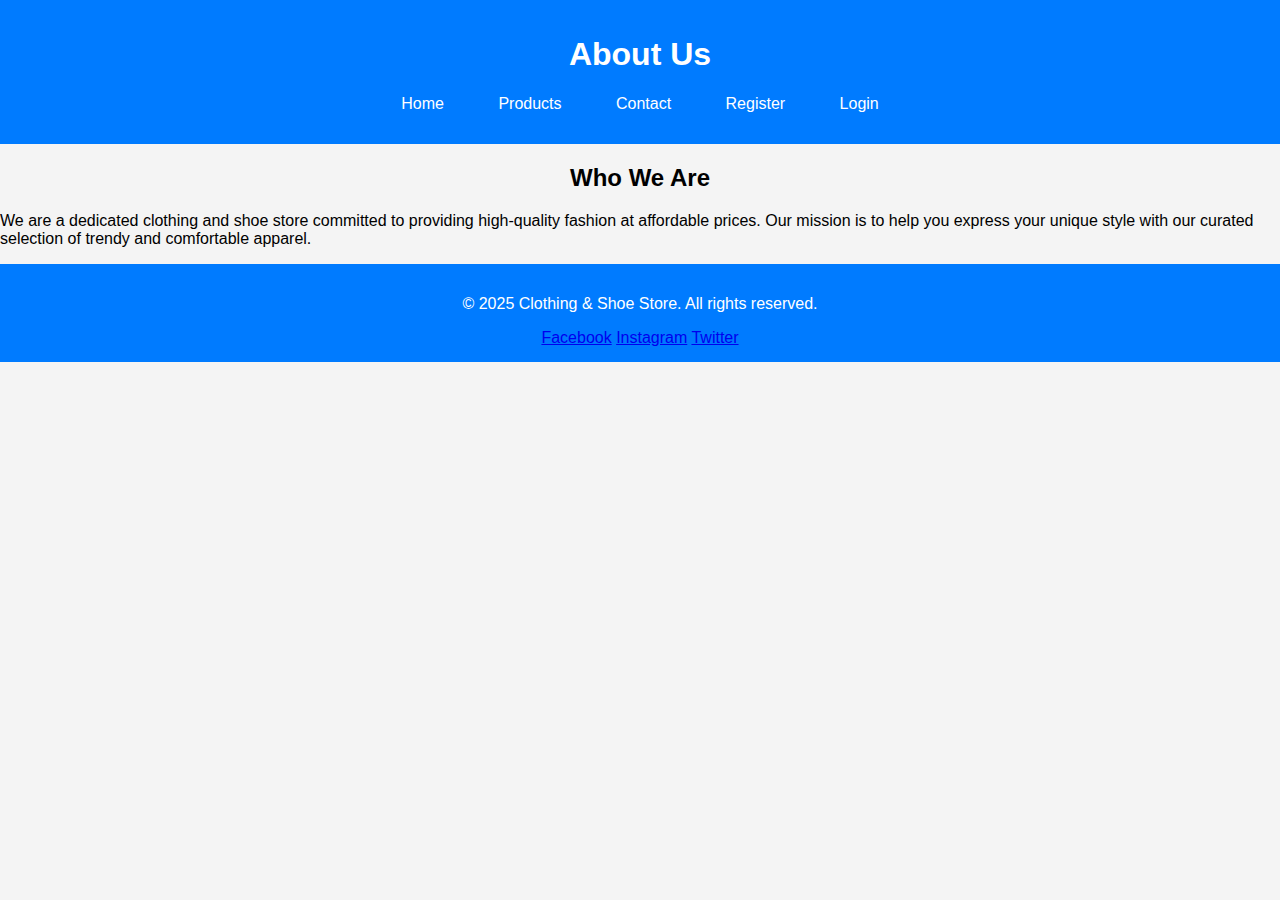
<file: about.html>
<!DOCTYPE html>
<html lang="en">
<head>
    <meta charset="UTF-8">
    <meta name="viewport" content="width=device-width, initial-scale=1.0">
    <title>About Us - Clothing & Shoe Store</title>
    <link rel="stylesheet" href="css/styles.css">
</head>
<body>

    <header>
        <h1>About Us</h1>
        <nav>
            <ul>
                <li><a href="index.html" class="nav-link">Home</a></li>
                <li><a href="products.html" class="nav-link">Products</a></li>
                <li><a href="contact.html" class="nav-link">Contact</a></li>
                <li><a href="register.html" class="nav-link">Register</a></li>
                <li><a href="login.html" class="nav-link">Login</a></li>
            </ul>
        </nav>
    </header>

    <section id="about">
        <h2>Who We Are</h2>
        <p>We are a dedicated clothing and shoe store committed to providing high-quality fashion at affordable prices. Our mission is to help you express your unique style with our curated selection of trendy and comfortable apparel.</p>
    </section>

    <footer>
        <p>&copy; 2025 Clothing & Shoe Store. All rights reserved.</p>
        <div class="social-media">
            <a href="#" target="_blank">Facebook</a>
            <a href="#" target="_blank">Instagram</a>
            <a href="#" target="_blank">Twitter</a>
        </div>
    </footer>

</body>
</html>
</file>
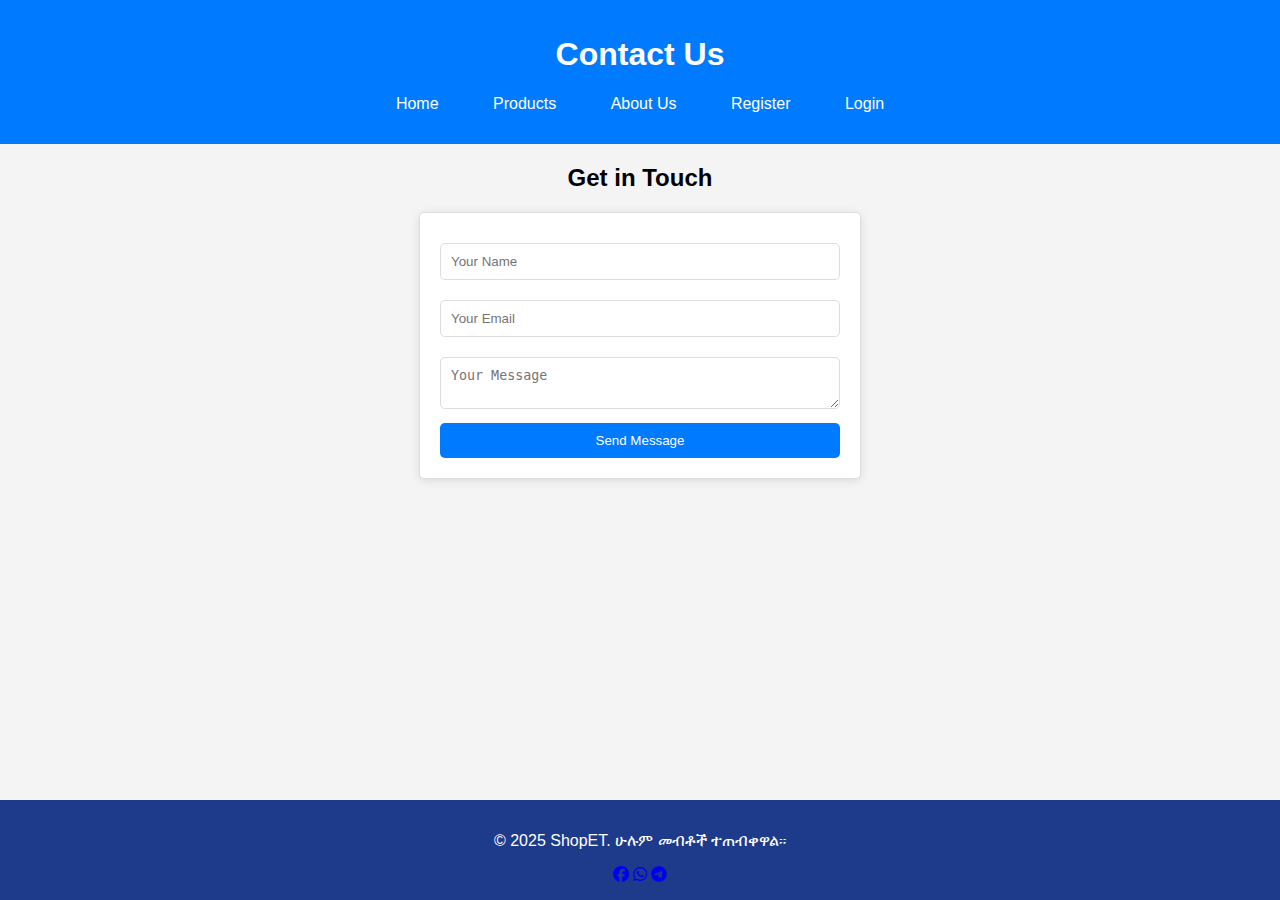
<file: contact.html>
<!DOCTYPE html>
<html lang="en">
<head>
  <meta charset="UTF-8" />
  <meta name="viewport" content="width=device-width, initial-scale=1.0" />
  <title>Contact Us - Clothing & Shoe Store</title>
  <link rel="stylesheet" href="css/styles.css" />
  <link rel="stylesheet" href="https://cdnjs.cloudflare.com/ajax/libs/font-awesome/6.5.0/css/all.min.css" />
  <style>
    body {
      display: flex;
      flex-direction: column;
      min-height: 100vh;
      margin: 0;
      font-family: sans-serif;
    }
    main {
      flex: 1;
    }
    footer {
      background-color: #1e3a8a;
      color: white;
      padding: 1rem;
      text-align: center;
    }
    .social-media a {
      margin: 0 10px;
      color: white;
      text-decoration: none;
      font-size: 1.2rem;
    }
  </style>
</head>
<body>

  <header>
    <h1>Contact Us</h1>
    <nav>
      <ul>
        <li><a href="index.html" class="nav-link">Home</a></li>
        <li><a href="products.html" class="nav-link">Products</a></li>
        <li><a href="about.html" class="nav-link">About Us</a></li>
        <li><a href="register.html" class="nav-link">Register</a></li>
        <li><a href="login.html" class="nav-link">Login</a></li>
      </ul>
    </nav>
  </header>

  <main>
    <section id="contact">
      <h2>Get in Touch</h2>
      <form id="contact-form">
        <input type="text" id="name" placeholder="Your Name" required />
        <input type="email" id="email" placeholder="Your Email" required />
        <textarea id="message" placeholder="Your Message" required></textarea>
        <button type="submit">Send Message</button>
      </form>
      <div id="form-message" class="hidden"></div>
    </section>
  </main>

 <!-- Footer -->
  <footer class="bg-gradient-to-r from-blue-900 to-blue-700 text-white py-8 mt-auto">
    <div class="container mx-auto px-4 text-center">
      <p class="mb-4">&copy; 2025 ShopET. ሁሉም መብቶች ተጠብቀዋል።</p>
      <div class="flex justify-center gap-6 text-xl">
        <a href="https://web.facebook.com/gebremeskel.shimels.5/" target="_blank"><i class="fab fa-facebook"></i></a>
        <a href="https://wa.me/251928510323" target="_blank"><i class="fab fa-whatsapp"></i></a>
        <a href="https://t.me/GebremeskelShimels" target="_blank"><i class="fab fa-telegram"></i></a>
      </div>
    </div>
  </footer>

  <script src="js/scripts.js"></script>
</body>
</html>
</file>
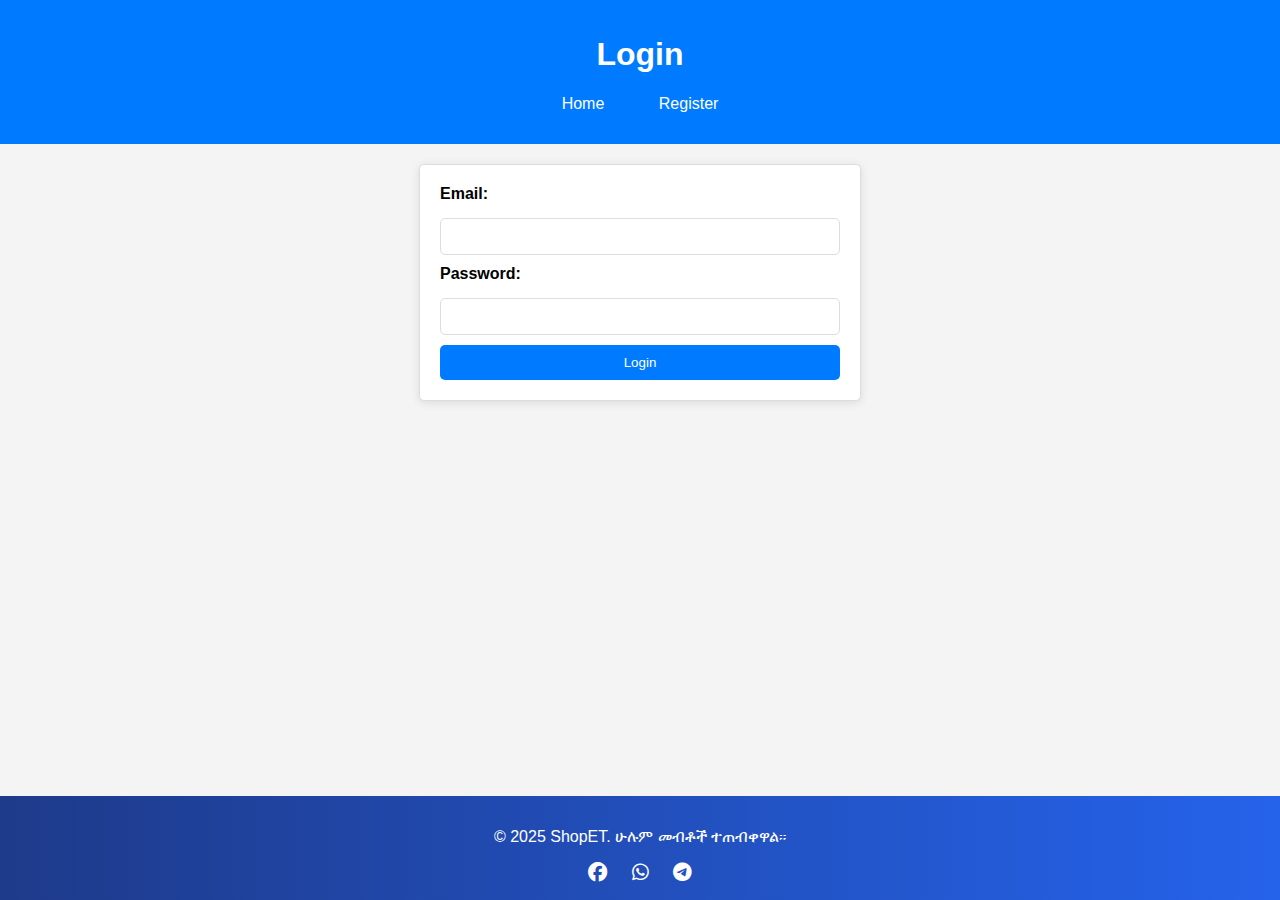
<file: dashboard.html>
<!DOCTYPE html>
<html lang="en">
<head>
    <meta charset="UTF-8">
    <meta name="viewport" content="width=device-width, initial-scale=1.0">
    <title>Admin Dashboard - Clothing & Shoe Store</title>
    <link rel="stylesheet" href="css/styles.css">
    <style>
        body {
            font-family: Arial, sans-serif;
            background-color: #f4f4f4; /* Light background */
            margin: 0;
            padding: 0;
        }

        header {
            background: #007bff; /* Header color */
            color: white;
            padding: 1rem;
            text-align: center;
        }

        nav ul {
            list-style: none;
            padding: 0;
            display: flex;
            justify-content: center;
            gap: 15px; /* Space between nav items */
        }

        nav a {
            color: white;
            text-decoration: none;
            transition: color 0.3s;
        }

        nav a:hover {
            color: #ffc107; /* Highlight color on hover */
        }

        section {
            padding: 20px;
            max-width: 800px; /* Max width for better layout */
            margin: auto;
        }

        button {
            background-color: #007bff; /* Button color */
            color: white;
            border: none;
            padding: 10px;
            border-radius: 5px;
            cursor: pointer;
            transition: background-color 0.3s;
        }

        button:hover {
            background-color: #0056b3; /* Darker shade on hover */
        }

        .product {
            border: 1px solid #ccc;
            padding: 10px;
            margin: 10px 0;
            background: white; /* White background for products */
            border-radius: 5px; /* Rounded corners */
            box-shadow: 0 2px 5px rgba(0, 0, 0, 0.1); /* Subtle shadow */
        }

        #add-product-form {
            margin-top: 20px;
            padding: 15px;
            border: 1px solid #ccc;
            background: #fff;
            border-radius: 5px;
        }

        #add-product-form label {
            display: block;
            margin-bottom: 5px;
            font-weight: bold; /* Bold labels */
        }

        #add-product-form input {
            width: 100%; /* Full width inputs */
            padding: 10px;
            margin-bottom: 10px; /* Space between inputs */
            border: 1px solid #ccc;
            border-radius: 5px;
        }

        footer {
            text-align: center;
            padding: 10px;
            background: #007bff;
            color: white;
            position: relative;
            bottom: 0;
            width: 100%;
        }
    </style>
</head>
<body>

    <header>
        <h1>Admin Dashboard</h1>
        <nav>
            <ul>
                <li><a href="orders.html" class="nav-link">Orders</a></li>
                <li><a href="users.html" class="nav-link">Users</a></li>
                <li><a href="login.html" class="nav-link">Logout</a></li>
            </ul>
        </nav>
    </header>

    <section>
        <h2>Manage Products</h2>
        <button onclick="showAddProductForm()">Add New Product</button>
        
        <div id="product-list">
            <!-- Products will be dynamically loaded here -->
        </div>

        <div id="add-product-form" style="display: none;">
            <h3>Add Product</h3>
            <form id="product-form">
                <label for="product-name">Product Name:</label>
                <input type="text" id="product-name" required>

                <label for="product-price">Price:</label>
                <input type="number" id="product-price" required>

                <label for="product-category">Category:</label>
                <input type="text" id="product-category" required>

                <label for="product-size">Size:</label>
                <input type="text" id="product-size" required>

                <label for="product-brand">Brand:</label>
                <input type="text" id="product-brand" required>

                <label for="product-image">Image URL:</label>
                <input type="text" id="product-image" required>

                <button type="submit">Add Product</button>
                <button type="button" onclick="hideAddProductForm()">Cancel</button>
            </form>
        </div>
    </section>

    <footer>
        <p>&copy; 2025 Clothing & Shoe Store. All rights reserved.</p>
    </footer>

    <script src="js/auth.js"></script>
    <script src="js/dashboard.js"></script>
    <script>
        function checkAuthentication() {
            const loggedInUser = JSON.parse(localStorage.getItem('loggedInUser'));
            if (!loggedInUser || loggedInUser.role !== 'admin') {
                alert('You do not have permission to access this page.');
                window.location.href = 'login.html'; // Redirect to login page
            }
        }

        checkAuthentication();

        let products = JSON.parse(localStorage.getItem('products')) || [];

        // Function to display all products
        function displayProducts() {
            const productList = document.getElementById('product-list');
            productList.innerHTML = '';

            products.forEach((product, index) => {
                const productDiv = document.createElement('div');
                productDiv.className = 'product';
                productDiv.innerHTML = `
                    <h3>${product.name}</h3>
                    <p>Price: ${product.price.toFixed(2)} ETB</p>
                    <p>Category: ${product.category}</p>
                    <p>Size: ${product.size}</p>
                    <p>Brand: ${product.brand}</p>
                    <img src="${product.image}" alt="${product.name}" width="100">
                    <button onclick="deleteProduct(${index})">Delete</button>
                `;
                productList.appendChild(productDiv);
            });
        }

        // Add product form submission
        document.getElementById('product-form')?.addEventListener('submit', function(event) {
            event.preventDefault();
            const name = document.getElementById('product-name').value;
            const price = parseFloat(document.getElementById('product-price').value);
            const category = document.getElementById('product-category').value;
            const size = document.getElementById('product-size').value;
            const brand = document.getElementById('product-brand').value;
            const image = document.getElementById('product-image').value;

            products.push({ name, price, category, size, brand, image });
            localStorage.setItem('products', JSON.stringify(products));
            displayProducts();
            hideAddProductForm();
        });

        // Function to delete a product
        function deleteProduct(index) {
            products.splice(index, 1);
            localStorage.setItem('products', JSON.stringify(products));
            displayProducts();
        }

        // Show add product form
        function showAddProductForm() {
            document.getElementById('add-product-form').style.display = 'block';
        }

        // Hide add product form
        function hideAddProductForm() {
            document.getElementById('add-product-form').style.display = 'none';
        }

        // Initial display of products
        displayProducts();
    </script>
</body>
</html>
</file>
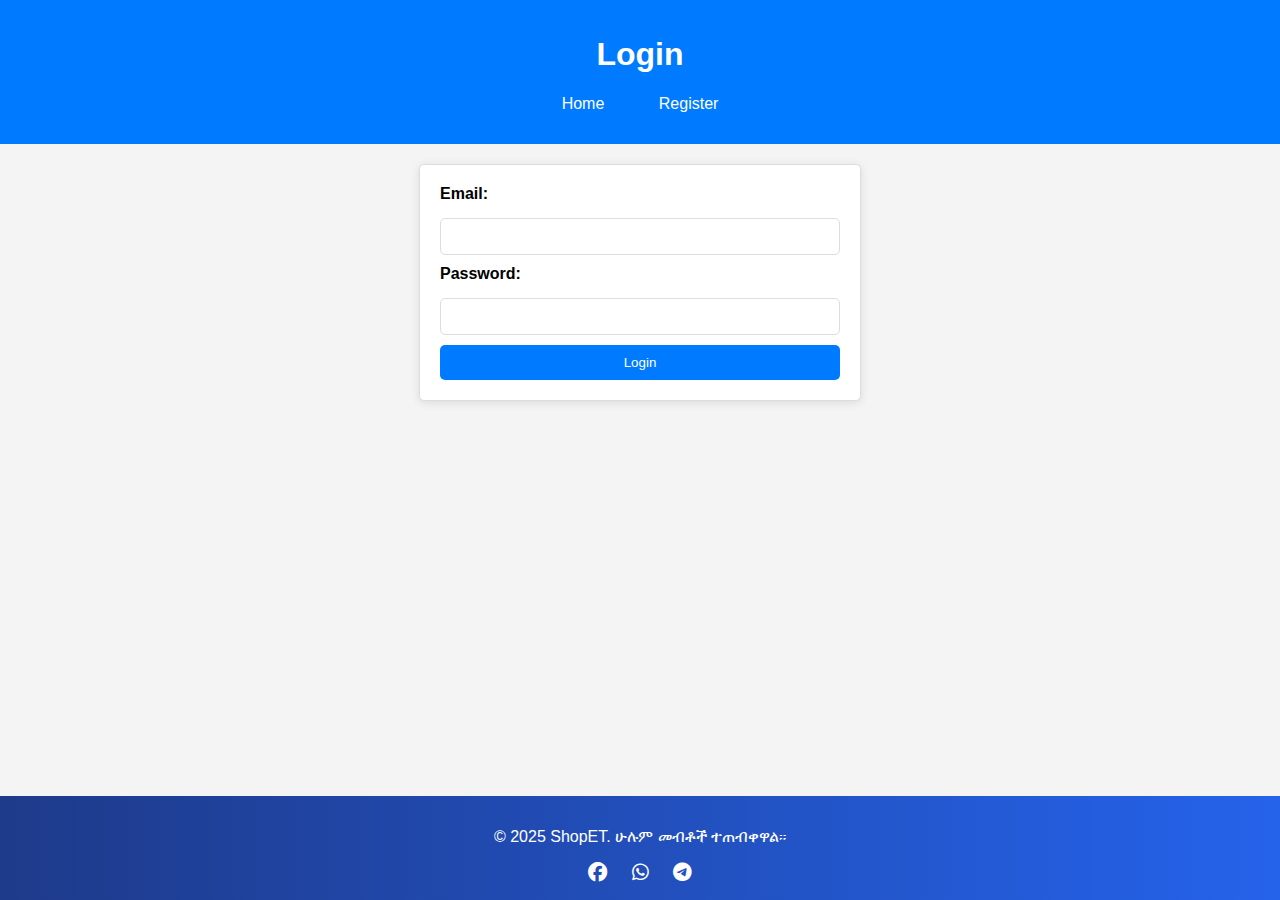
<file: login.html>
<!DOCTYPE html>
<html lang="en">
<head>
  <meta charset="UTF-8" />
  <meta name="viewport" content="width=device-width, initial-scale=1.0" />
  <title>Login - Clothing & Shoe Store</title>
  <link rel="stylesheet" href="css/styles.css" />
  <link rel="stylesheet" href="https://cdnjs.cloudflare.com/ajax/libs/font-awesome/6.5.0/css/all.min.css" />
  <style>
    body {
      display: flex;
      flex-direction: column;
      min-height: 100vh;
      margin: 0;
      font-family: sans-serif;
    }
    main {
      flex: 1;
    }
    footer {
      background: linear-gradient(to right, #1e3a8a, #2563eb);
      color: white;
      padding: 1rem;
      text-align: center;
    }
    .social-media a {
      margin: 0 10px;
      color: white;
      text-decoration: none;
      font-size: 1.2rem;
    }
  </style>
</head>
<body>

  <header>
    <h1>Login</h1>
    <nav>
      <ul>
        <li><a href="index.html" class="nav-link">Home</a></li>
        <li><a href="register.html" class="nav-link">Register</a></li>
      </ul>
    </nav>
  </header>

  <main>
    <section>
      <form id="login-form">
        <label for="login-email">Email:</label>
        <input type="email" id="login-email" required />

        <label for="login-password">Password:</label>
        <input type="password" id="login-password" required />

        <button type="submit">Login</button>
      </form>
    </section>
  </main>

  <!-- ✅ Sticky Footer -->
  <footer>
    <p>&copy; 2025 ShopET. ሁሉም መብቶች ተጠብቀዋል።</p>
    <div class="social-media">
      <a href="https://web.facebook.com/gebremeskel.shimels.5/" target="_blank"><i class="fab fa-facebook"></i></a>
      <a href="https://wa.me/251928510323" target="_blank"><i class="fab fa-whatsapp"></i></a>
      <a href="https://t.me/GebremeskelShimels" target="_blank"><i class="fab fa-telegram"></i></a>
    </div>
  </footer>

  <script src="js/auth.js"></script>
</body>
</html>
</file>
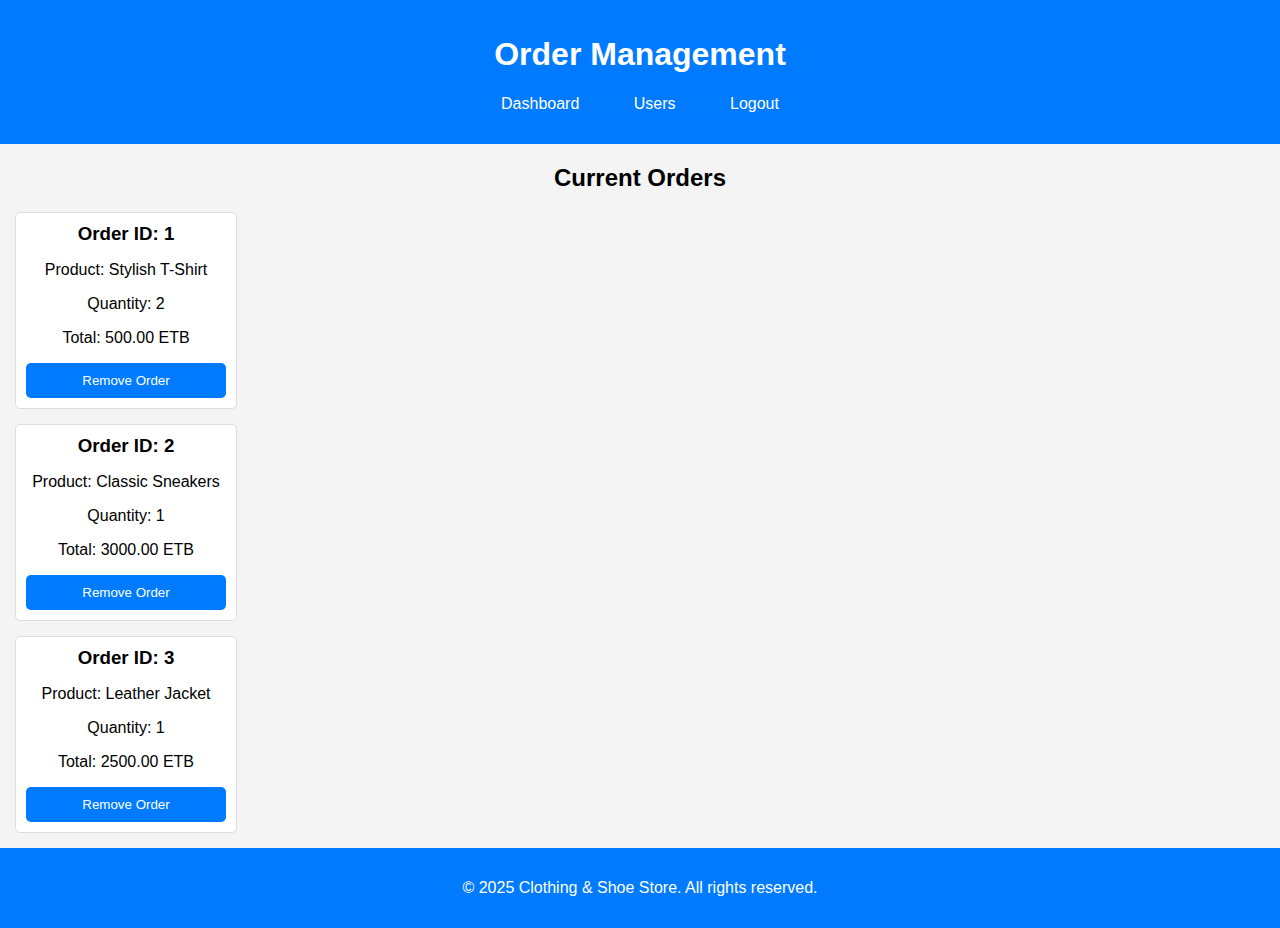
<file: orders.html>
<!DOCTYPE html>
<html lang="en">
<head>
    <meta charset="UTF-8">
    <meta name="viewport" content="width=device-width, initial-scale=1.0">
    <title>Order Management - Clothing & Shoe Store</title>
    <link rel="stylesheet" href="css/styles.css">
</head>
<body>

    <header>
        <h1>Order Management</h1>
        <nav>
            <ul>
                <li><a href="dashboard.html" class="nav-link">Dashboard</a></li>
                <li><a href="users.html" class="nav-link">Users</a></li>
                <li><a href="login.html" class="nav-link">Logout</a></li>
            </ul>
        </nav>
    </header>

    <section>
        <h2>Current Orders</h2>
        <div id="order-list">
            <!-- Orders will be dynamically loaded here -->
        </div>
    </section>

    <footer>
        <p>&copy; 2025 Clothing & Shoe Store. All rights reserved.</p>
    </footer>

    <script src="js/orders.js"></script>
</body>
</html>
</file>
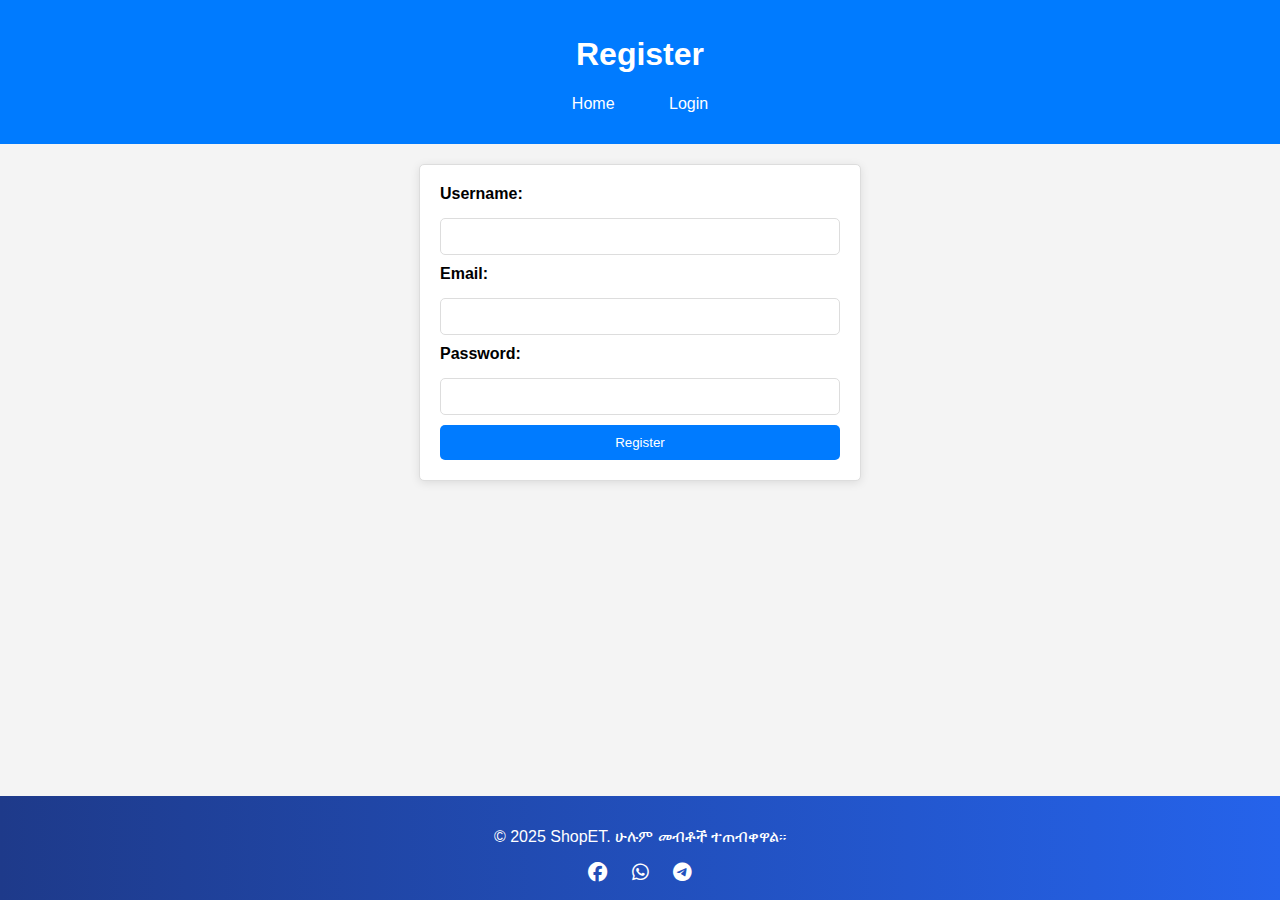
<file: register.html>
<!DOCTYPE html>
<html lang="en">
<head>
  <meta charset="UTF-8" />
  <meta name="viewport" content="width=device-width, initial-scale=1.0" />
  <title>Register - Clothing & Shoe Store</title>
  <link rel="stylesheet" href="css/styles.css" />
  <link rel="stylesheet" href="https://cdnjs.cloudflare.com/ajax/libs/font-awesome/6.5.0/css/all.min.css" />
  <style>
    body {
      display: flex;
      flex-direction: column;
      min-height: 100vh;
      margin: 0;
      font-family: sans-serif;
    }
    main {
      flex: 1;
    }
    footer {
      background: linear-gradient(to right, #1e3a8a, #2563eb);
      color: white;
      padding: 1rem;
      text-align: center;
    }
    .social-media a {
      margin: 0 10px;
      color: white;
      text-decoration: none;
      font-size: 1.2rem;
    }
  </style>
</head>
<body>

  <header>
    <h1>Register</h1>
    <nav>
      <ul>
        <li><a href="index.html" class="nav-link">Home</a></li>
        <li><a href="login.html" class="nav-link">Login</a></li>
      </ul>
    </nav>
  </header>

  <main>
    <section>
      <form id="registration-form">
        <label for="register-username">Username:</label>
        <input type="text" id="register-username" required />

        <label for="register-email">Email:</label>
        <input type="email" id="register-email" required />

        <label for="register-password">Password:</label>
        <input type="password" id="register-password" required />

        <button type="submit">Register</button>
      </form>
    </section>
  </main>

  <!-- ✅ Sticky Footer -->
  <footer>
    <p>&copy; 2025 ShopET. ሁሉም መብቶች ተጠብቀዋል።</p>
    <div class="social-media">
      <a href="https://web.facebook.com/gebremeskel.shimels.5/" target="_blank"><i class="fab fa-facebook"></i></a>
      <a href="https://wa.me/251928510323" target="_blank"><i class="fab fa-whatsapp"></i></a>
      <a href="https://t.me/GebremeskelShimels" target="_blank"><i class="fab fa-telegram"></i></a>
    </div>
  </footer>

  <script src="js/auth.js"></script>
</body>
</html>
</file>
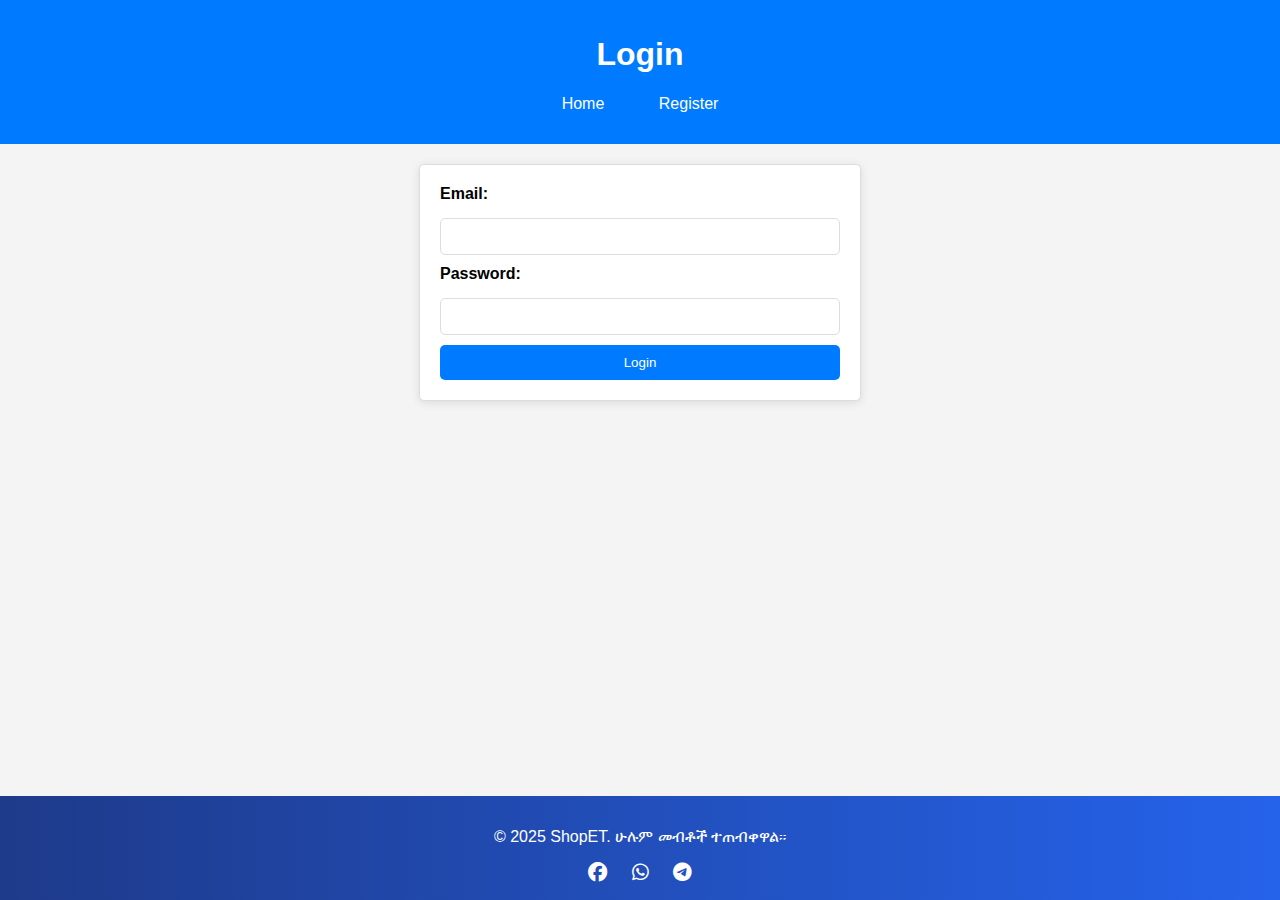
<file: users.html>
<!DOCTYPE html>
<html lang="en">
<head>
    <meta charset="UTF-8">
    <meta name="viewport" content="width=device-width, initial-scale=1.0">
    <title>User Management - Clothing & Shoe Store</title>
    <link rel="stylesheet" href="css/styles.css">
</head>
<body>

    <header>
        <h1>User Management</h1>
        <nav>
            <ul>
                <li><a href="dashboard.html" class="nav-link">Dashboard</a></li>
                <li><a href="orders.html" class="nav-link">Orders</a></li>
                <li><a href="login.html" class="nav-link">Logout</a></li>
            </ul>
        </nav>
    </header>

    <section>
        <h2>Registered Users</h2>
        <div id="user-list">
            <!-- Users will be dynamically loaded here -->
        </div>
    </section>

 <!-- Footer -->
  <footer class="bg-gradient-to-r from-blue-900 to-blue-700 text-white py-8 mt-auto">
    <div class="container mx-auto px-4 text-center">
      <p class="mb-4">&copy; 2025 ShopET. ሁሉም መብቶች ተጠብቀዋል።</p>
      <div class="flex justify-center gap-6 text-xl">
        <a href="https://web.facebook.com/gebremeskel.shimels.5/" target="_blank"><i class="fab fa-facebook"></i></a>
        <a href="https://wa.me/251928510323" target="_blank"><i class="fab fa-whatsapp"></i></a>
        <a href="https://t.me/GebremeskelShimels" target="_blank"><i class="fab fa-telegram"></i></a>
      </div>
    </div>
  </footer>

    <script src="js/users.js"></script>
</body>
</html>
</file>
<file: css/styles.css>
/* Global Styles */
body {
    font-family: Arial, sans-serif;
    margin: 0;
    padding: 0;
    background-color: #f4f4f4;
}

header {
    background: #007bff;
    color: #fff;
    padding: 15px 0;
    text-align: center;
}

nav ul {
    list-style: none;
    padding: 0;
}

nav ul li {
    display: inline;
    margin: 0 15px;
}

.nav-link {
    color: #fff;
    text-decoration: none;
    padding: 5px 10px;
    border-radius: 5px;
    transition: background 0.3s;
}

.nav-link:hover {
    background: rgba(255, 255, 255, 0.2);
}

h2 {
    text-align: center;
    margin: 20px 0;
}

/* Product and Order Styles */
.product-container, .order-container {
    display: flex;
    flex-wrap: wrap;
    justify-content: center;
    padding: 10px;
}

.product, .order {
    background: #fff;
    border: 1px solid #ddd;
    border-radius: 5px;
    margin: 15px;
    padding: 10px;
    text-align: center;
    transition: transform 0.2s;
    width: 200px;
}

.product:hover {
    transform: scale(1.05);
}

.order h3 {
    margin: 0 0 10px;
}

footer {
    text-align: center;
    padding: 15px 0;
    background: #007bff;
    color: #fff;
}

/* Cart Styles */
.cart {
    margin-top: 20px;
    padding: 10px;
    background: #fff;
    border-radius: 5px;
}

.cart h3 {
    margin: 0 0 10px;
}

/* Filter Options */
.filter-options {
    display: flex;
    justify-content: center;
    margin: 20px 0;
}

.filter-options input,
.filter-options select {
    margin: 0 10px;
    padding: 10px;
    border: 1px solid #ddd;
    border-radius: 5px;
}

.filter-options input[type="number"] {
    width: 80px;
}

/* Button Styles */
button {
    padding: 10px;
    background-color: #007bff;
    color: #fff;
    border: none;
    border-radius: 5px;
    cursor: pointer;
    transition: background 0.3s;
    width: 100%; /* Full-width button */
}

button:hover {
    background-color: #0056b3; /* Darker blue on hover */
}

/* Form Styles */
form {
    background: #fff;
    border: 1px solid #ddd;
    border-radius: 5px;
    padding: 20px;
    margin: 20px auto;
    max-width: 400px; /* Center the form */
    box-shadow: 0 2px 10px rgba(0, 0, 0, 0.1);
}

form label {
    display: block;
    margin-bottom: 5px;
    font-weight: bold;
}

input[type="text"],
input[type="email"],
input[type="password"],
textarea {
    width: calc(100% - 22px);
    padding: 10px;
    margin: 10px 0;
    border: 1px solid #ddd;
    border-radius: 5px;
    transition: border-color 0.3s;
}

input[type="text"]:focus,
input[type="email"]:focus,
input[type="password"]:focus {
    border-color: #007bff; /* Highlight border on focus */
}

/* Modal Styles */
.modal {
    display: none; /* Hidden by default */
    position: fixed;
    z-index: 1;
    left: 0;
    top: 0;
    width: 100%; /* Full width */
    height: 100%; /* Full height */
    overflow: auto; /* Enable scroll if needed */
    background-color: rgb(0,0,0); /* Fallback color */
    background-color: rgba(0,0,0,0.4); /* Black w/ opacity */
}

.modal-content {
    background-color: #fefefe;
    margin: 15% auto; /* 15% from the top and centered */
    padding: 20px;
    border: 1px solid #888;
    width: 80%; /* Could be more or less, depending on screen size */
}

.close {
    color: #aaa;
    float: right;
    font-size: 28px;
    font-weight: bold;
}

.close:hover,
.close:focus {
    color: black;
    text-decoration: none;
    cursor: pointer;
}

/* Responsive Styles */
@media (max-width: 600px) {
    .product-container, .order-container {
        flex-direction: column;
        align-items: center;
    }

    .product, .order {
        width: 90%;
    }

    header, footer {
        padding: 10px;
    }

    nav ul li {
        display: block;
        margin: 5px 0;
    }

    form {
        width: 90%; /* Use more of the screen on mobile */
    }
}
</file>
